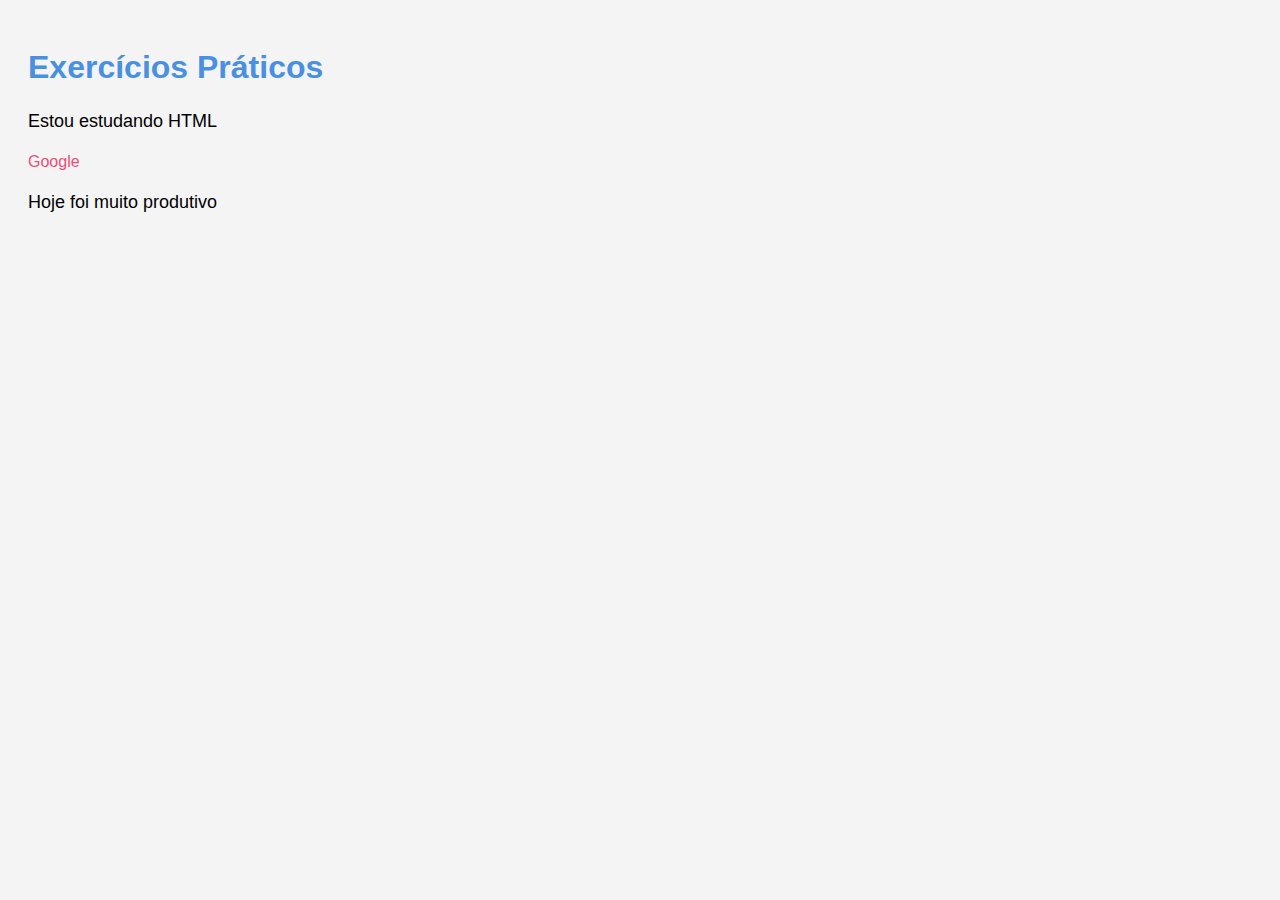
<file: index.html>
<!DOCTYPE html>
<html lang="en">

<head>
    <meta charset="UTF-8">
    <meta name="viewport" content="width=device-width, initial-scale=1.0">
    <title>Estrutura Básica (html-basico/ex1-estrutura-html)</title>
    <link rel="stylesheet" href="style.css">
</head>

<body>
    <h1>Exercícios Práticos</h1>
    <p>Estou estudando HTML</p>
    <a href="https://www.google.com.br">Google</a>
</body>
<p>Hoje foi muito produtivo</p>

</html>
</file>
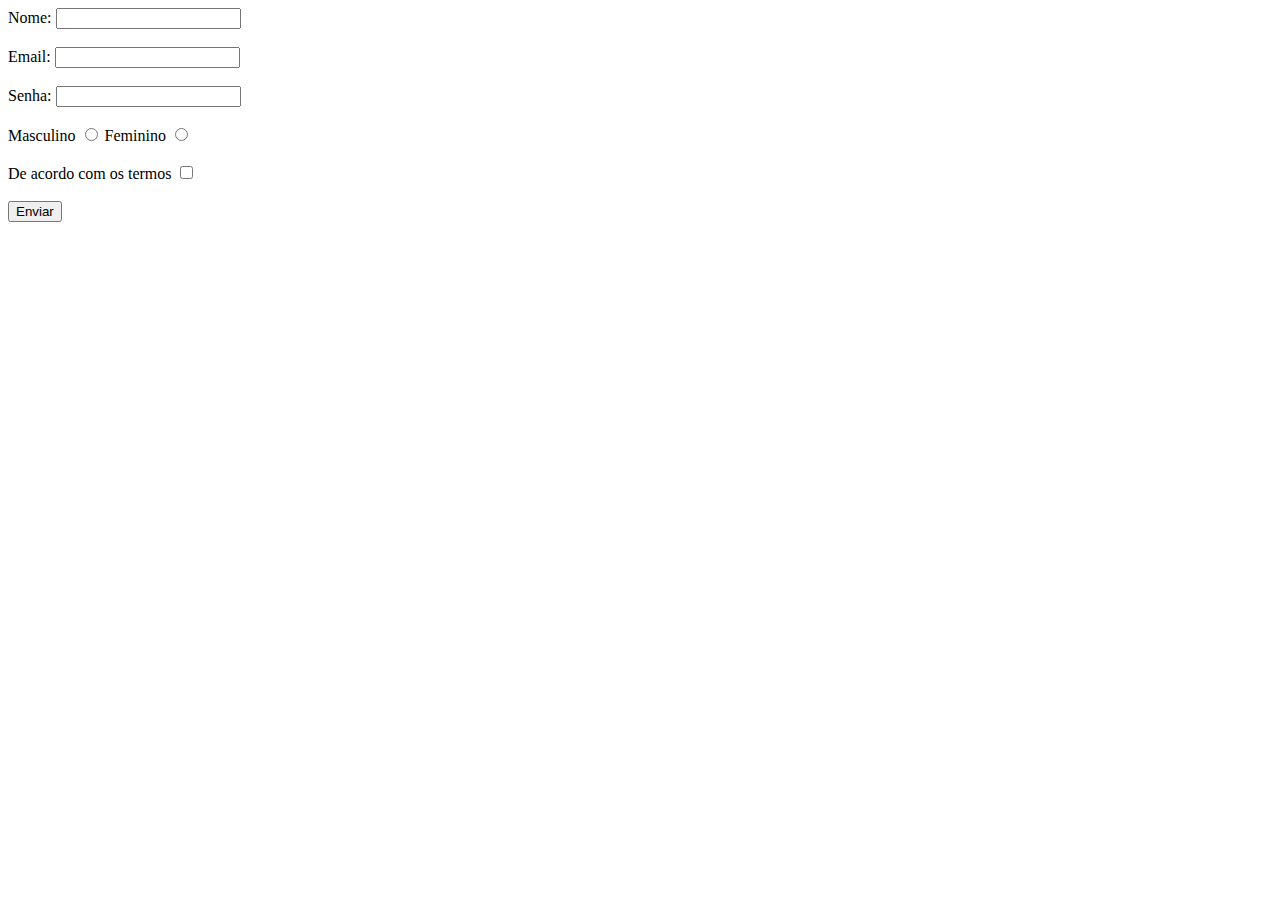
<file: formulario.html>
<!DOCTYPE html>
<html lang="en">

<head>
    <meta charset="UTF-8">
    <meta name="viewport" content="width=device-width, initial-scale=1.0">
    <title>Formularios e Inputs</title>
</head>

<body>
    <form>
        <label for="nome">Nome:</label>
        <input type="text" id="nome" name="nome"><br><br>

        <label for="email">Email:</label>
        <input type="email" id="email" name="email"><br><br>

        <label for="senha">Senha:</label>
        <input type="password" id="senha" name="senha"><br><br>
        <radio>
            <label for="masculino">Masculino</label>
            <input type="radio" id="masculino" name="sexo" value="masculino">
            <label for="feminino">Feminino</label>
            <input type="radio" id="feminino" name="sexo" value="feminino">
        </radio><br><br>
        <checkbox>
            <label for="termos">De acordo com os termos</label>
            <input type="checkbox" id="termos" name="aceitar os termos" value="termos">
        </checkbox><br><br>

        <button type="submit">Enviar</button>
    </form>
</body>

</html>
</file>
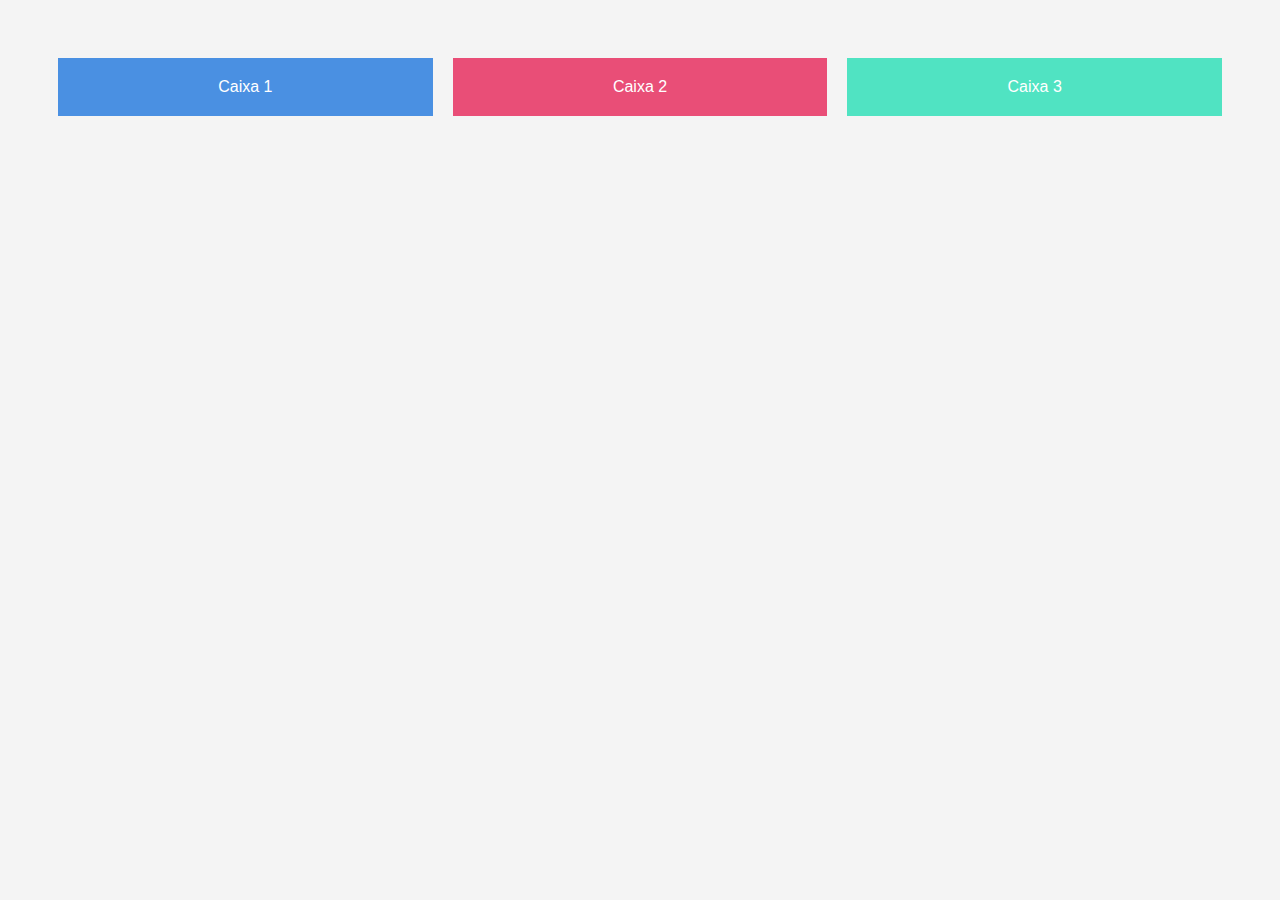
<file: layout.html>
<!DOCTYPE html>
<html lang="pt-BR">

<head>
    <meta charset="UTF-8">
    <meta name="viewport" content="width=device-width, initial-scale=1.0">
    <title>Layout com Flexbox</title>
    <link rel="stylesheet" type="text/css" href="style.css"> <!-- Vinculando o CSS -->
    <link rel="stylesheet" type="text/css" href="layout.css"> <!-- Vinculando o CSS específico para o layout -->
</head>

<body>
    <div class="container">
        <div class="box box1">Caixa 1</div>
        <div class="box box2">Caixa 2</div>
        <div class="box box3">Caixa 3</div>
    </div>
</body>

</html>
</file>
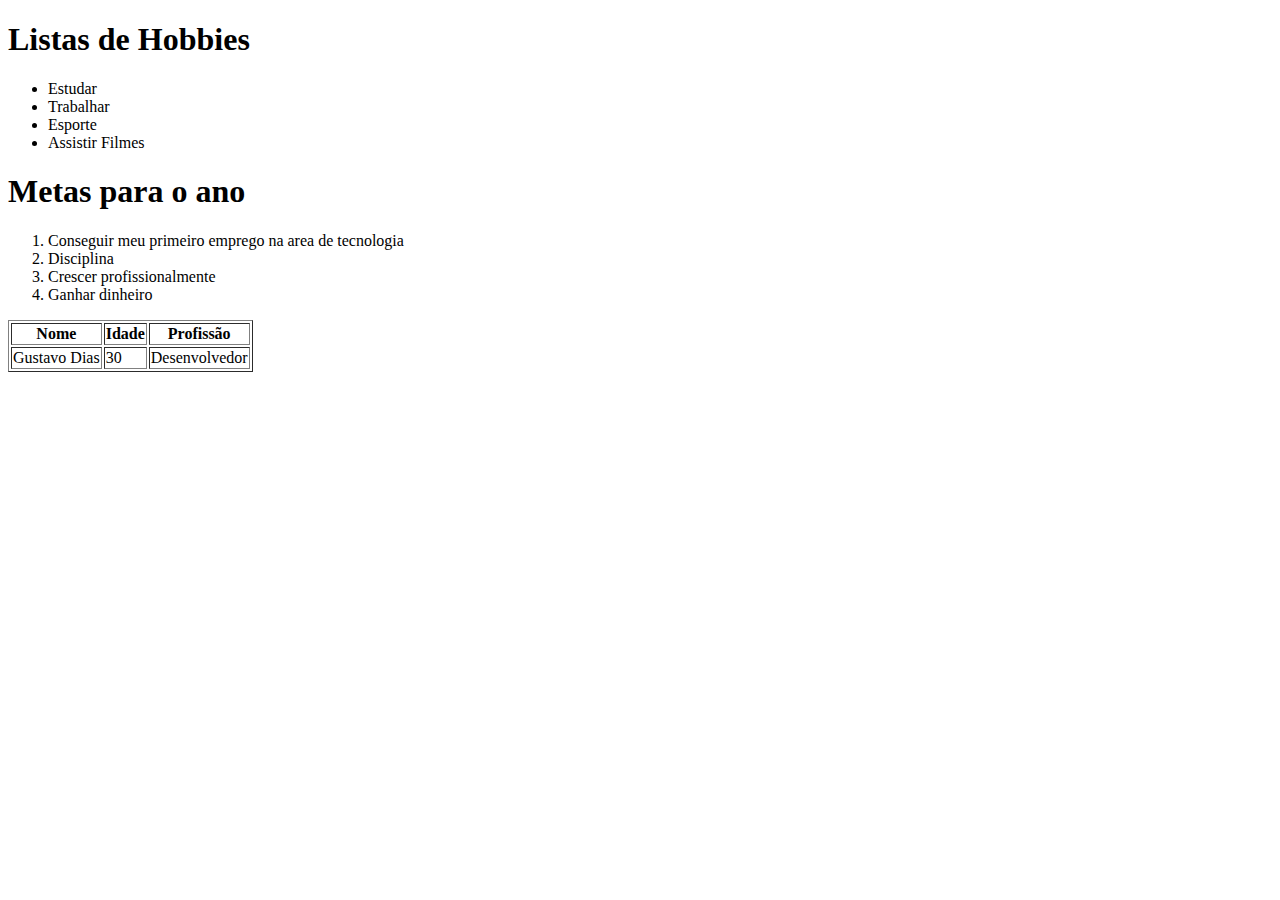
<file: listas-tabelas.html>
<!DOCTYPE html>
<html lang="en">

<head>
    <meta charset="UTF-8">
    <meta name="viewport" content="width=device-width, initial-scale=1.0">
    <title>Listas e Tabelas</title>
</head>

<body>
    <h1>Listas de Hobbies</h1>
    <ul>
        <li>Estudar</li>
        <li>Trabalhar</li>
        <li>Esporte</li>
        <li>Assistir Filmes</li>
    </ul>
    <h1>Metas para o ano</h1>
    <ol>

        <li>Conseguir meu primeiro emprego na area de tecnologia</li>
        <li>Disciplina</li>
        <li>Crescer profissionalmente</li>
        <li>Ganhar dinheiro</li>
    </ol>
    <table border="1">
        <tr>
            <th>Nome</th>
            <th>Idade</th>
            <th>Profissão</th>
        </tr>
        <tr>
            <td>Gustavo Dias</td>
            <td>30</td>
            <td>Desenvolvedor</td>
        </tr>

</body>

</html>
</file>
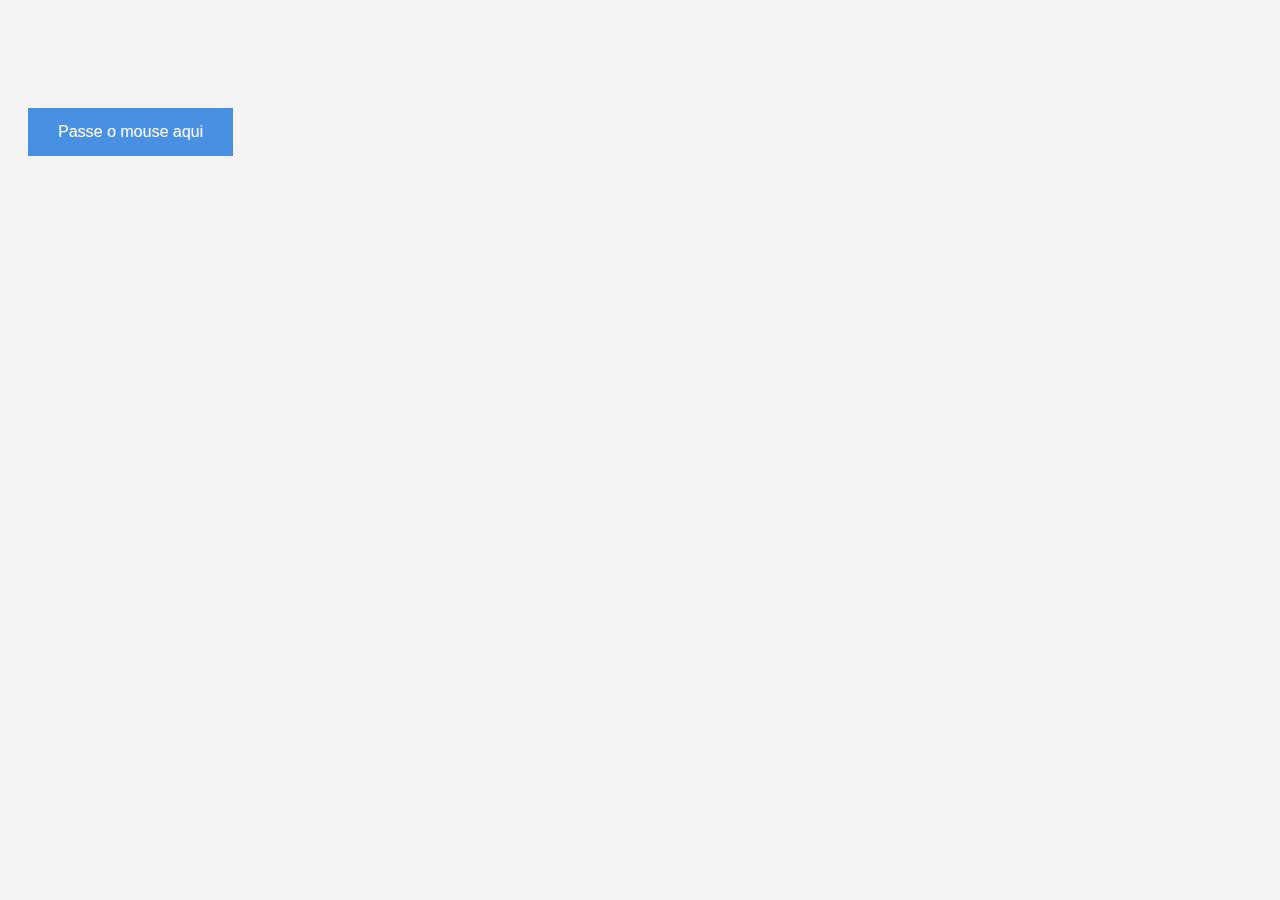
<file: html-basic/animacoes.html>
<!DOCTYPE html>
<html lang="en">

<head>
    <meta charset="UTF-8">
    <meta name="viewport" content="width=device-width, initial-scale=1.0">
    <title>Animacoes CSS</title>
    <link rel="stylesheet" type="text/css" href="style.css">
    <link rel="stylesheet" type="text/css" href="animacoes.css">

</head>

<body>
    <h1 class="fade-in">Bem vindo à minha página de animações!</h1>
    <button class="animated-button">Passe o mouse aqui</button>
</body>

</html>
</file>
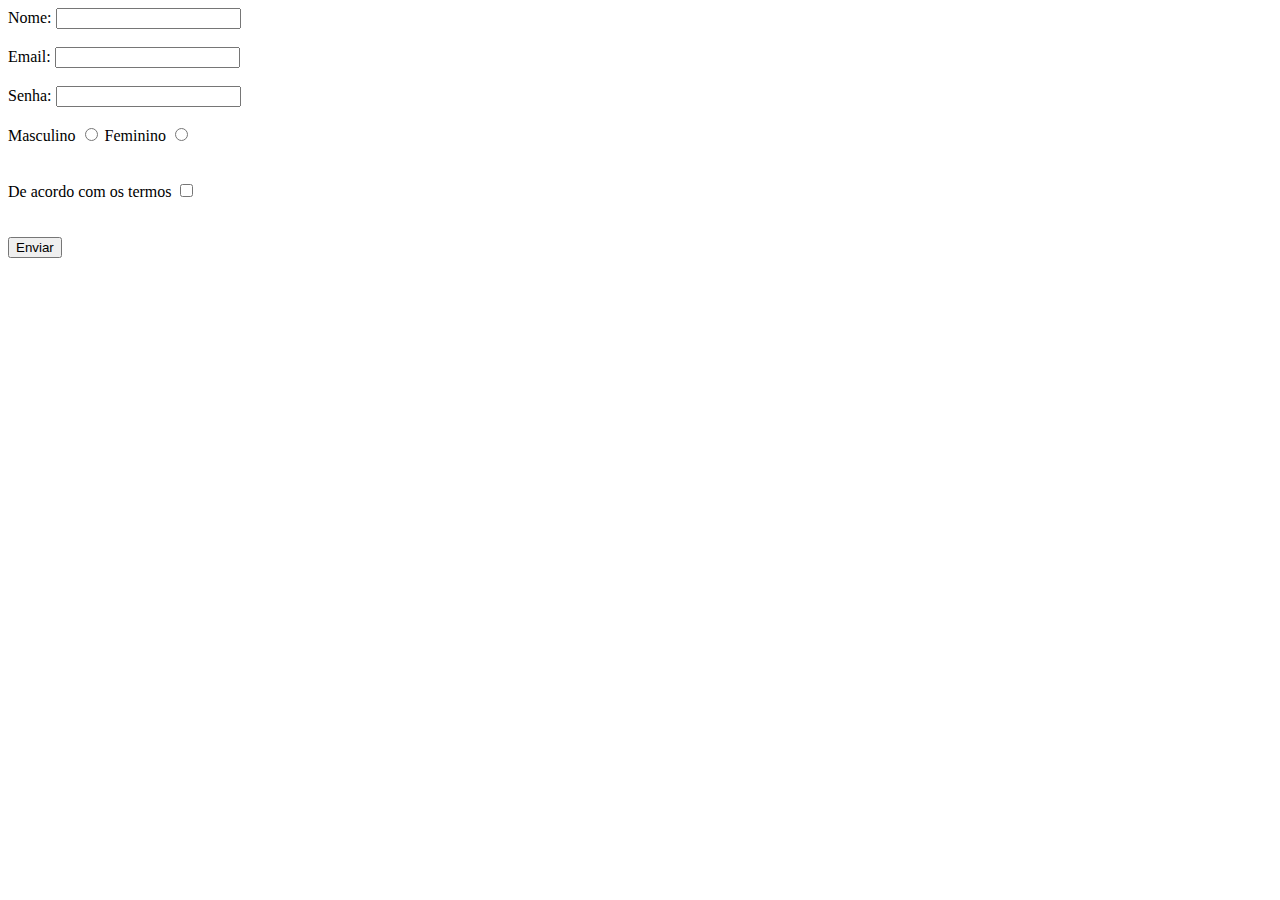
<file: html-basic/formulario.html>
<!DOCTYPE html>
<html lang="en">

<head>
    <meta charset="UTF-8">
    <meta name="viewport" content="width=device-width, initial-scale=1.0">
    <title>Formularios e Inputs</title>
</head>

<body>
    <form>
        <label for="nome">Nome:</label>
        <input type="text" id="nome" name="nome"><br><br>

        <label for="email">Email:</label>
        <input type="email" id="email" name="email"><br><br>

        <label for="senha">Senha:</label>
        <input type="password" id="senha" name="senha"><br><br>
        <div>
            <label for="masculino">Masculino</label>
            <input type="radio" id="masculino" name="sexo" value="masculino">
            <label for="feminino">Feminino</label>
            <input type="radio" id="feminino" name="sexo" value="feminino">
        </div><br><br>
        <div>
            <label for="termos">De acordo com os termos</label>
            <input type="checkbox" id="termos" name="aceitar os termos" value="termos">
        </div><br><br>

        <button type="submit">Enviar</button>
    </form>
</body>

</html>
</file>
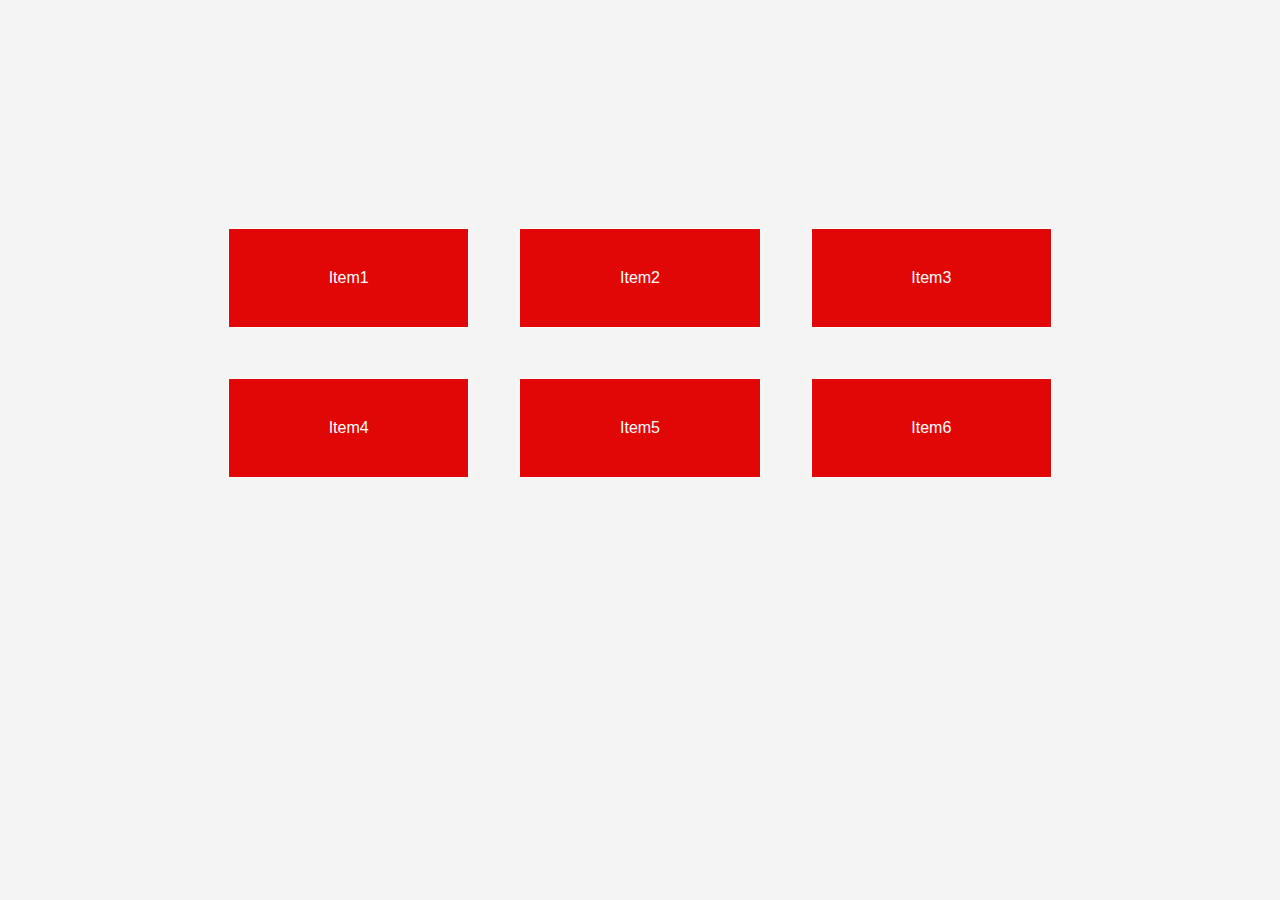
<file: html-basic/grid.html>
<!DOCTYPE html>
<html lang="en">

<head>
    <meta charset="UTF-8">
    <meta name="viewport" content="width=device-width, initial-scale=1.0">
    <title>Layout com Grid</title>
    <link rel="stylesheet" href="style.css">
    <link rel="stylesheet" href="grid.css">
</head>

<body>

    <div class="grid-container">
        <div class="grid-item">Item1</div>
        <div class="grid-item">Item2</div>
        <div class="grid-item">Item3</div>
        <div class="grid-item">Item4</div>
        <div class="grid-item">Item5</div>
        <div class="grid-item">Item6</div>

    </div>
</body>

</html>
</file>
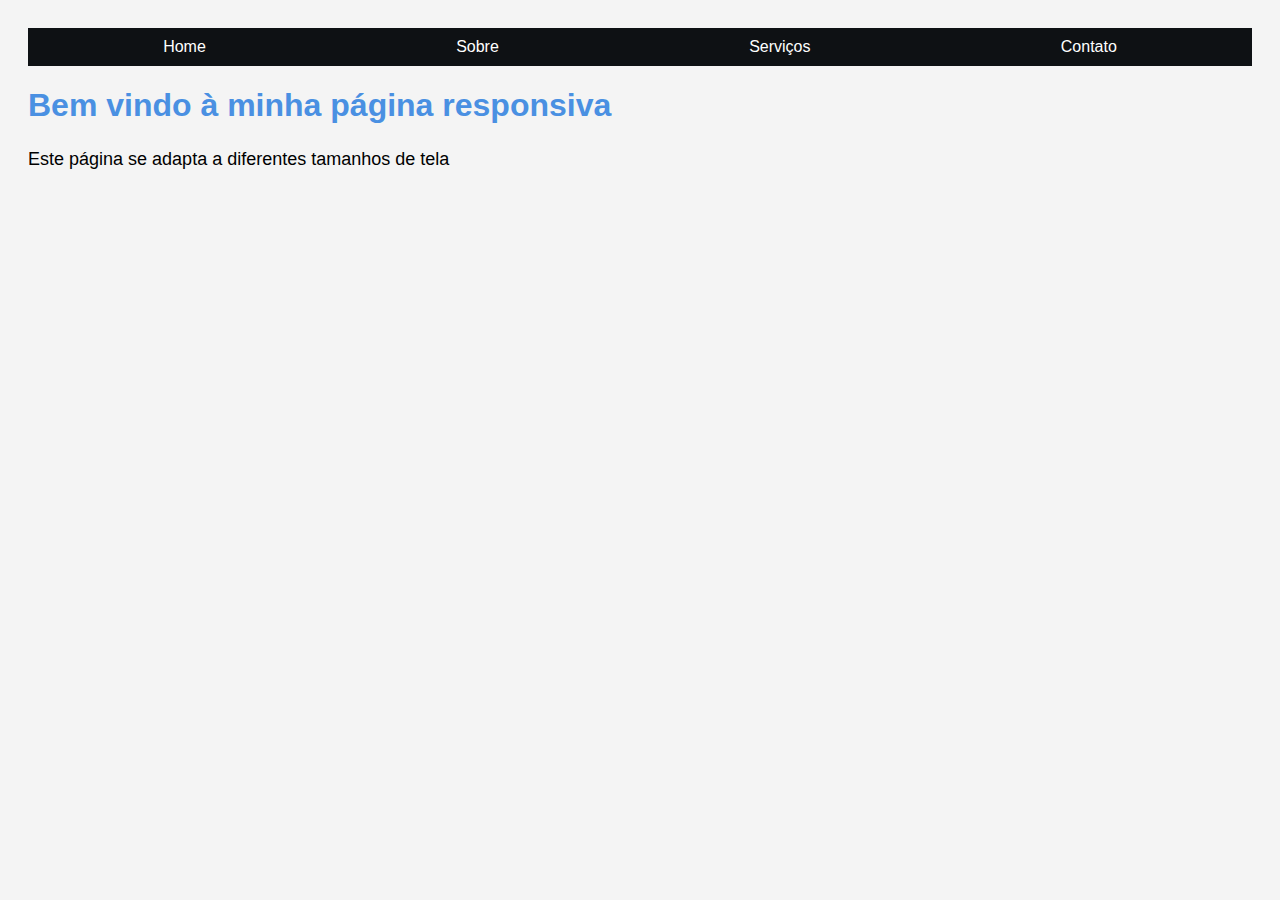
<file: html-basic/responsividade.html>
<!DOCTYPE html>
<html lang="en">

<head>
    <meta charset="UTF-8">
    <meta name="viewport" content="width=device-width, initial-scale=1.0">
    <title>Responsividade</title>
    <link rel="stylesheet" type="text/css" href="style.css">
    <link rel="stylesheet" type="text/css" href="responsividade.css">

</head>

<body>
    <header>
        <nav class="navbar">
            <ul>
                <li><a href="#">Home</a></li>
                <li><a href="#">Sobre</a></li>
                <li><a href="#">Serviços</a></li>
                <li><a href="#">Contato</a></li>
            </ul>
        </nav>
    </header>
    <main>
        <h1>Bem vindo à minha página responsiva</h1>
        <p>Este página se adapta a diferentes tamanhos de tela</p>
    </main>



</body>

</html>
</file>
<file: style.css>
/* Estilizando o título */
h1 {
    color: #4A90E2;
    /* Altera a cor do texto */
    font-family: 'Arial', sans-serif;
    /* Altera a fonte */
}

/* Estilizando o parágrafo */
p {
    font-size: 18px;
    /* Aumenta o tamanho do texto */
    line-height: 1.5;
    /* Aumenta o espaçamento entre linhas */
}

/* Estilizando listas */
ul {
    list-style-type: square;
    /* Muda o estilo das listas para quadrado */
}

/* Estilizando links */
a {
    color: #E94E77;
    /* Cor do link */
    text-decoration: none;
    /* Remove o sublinhado */
}

a:hover {
    text-decoration: underline;
    /* Sublinha o link ao passar o mouse */
}

/* Estilizando listas ordenadas */
ol {
    margin-left: 20px;
    /* Adiciona margem à esquerda */
}

/* Estilizando o corpo da página */
body {
    font-family: 'Verdana', sans-serif;
    /* Altera a fonte do corpo */
    background-color: #f4f4f4;
    /* Cor de fundo da página */
    padding: 20px;
    /* Adiciona espaçamento interno */
}
</file>
<file: layout.css>
/* Estilizando o container */
.container {
    display: flex;
    /* Ativa o Flexbox */
    justify-content: space-between;
    /* Espaça as caixas igualmente */
    margin: 20px;
    /* Margem ao redor do container */
}

/* Estilizando as caixas */
.box {
    flex: 1;
    /* Faz com que as caixas ocupem o mesmo espaço */
    margin: 10px;
    /* Margem entre as caixas */
    padding: 20px;
    /* Espaçamento interno */
    color: white;
    /* Cor do texto */
    text-align: center;
    /* Centraliza o texto */
}

/* Estilos específicos para cada caixa */
.box1 {
    background-color: #4A90E2;
    /* Cor de fundo da Caixa 1 */
}

.box2 {
    background-color: #E94E77;
    /* Cor de fundo da Caixa 2 */
}

.box3 {
    background-color: #50E3C2;
    /* Cor de fundo da Caixa 3 */
}
</file>
<file: html-basic/style.css>
/* Estilizando o título */
h1 {
    color: #4A90E2;
    /* Altera a cor do texto */
    font-family: 'Arial', sans-serif;
    /* Altera a fonte */
}

/* Estilizando o parágrafo */
p {
    font-size: 18px;
    /* Aumenta o tamanho do texto */
    line-height: 1.5;
    /* Aumenta o espaçamento entre linhas */
}

/* Estilizando listas */
ul {
    list-style-type: square;
    /* Muda o estilo das listas para quadrado */
}

/* Estilizando links */
a {
    color: #E94E77;
    /* Cor do link */
    text-decoration: none;
    /* Remove o sublinhado */
}

a:hover {
    text-decoration: underline;
    /* Sublinha o link ao passar o mouse */
}

/* Estilizando listas ordenadas */
ol {
    margin-left: 20px;
    /* Adiciona margem à esquerda */
}

/* Estilizando o corpo da página */
body {
    font-family: 'Verdana', sans-serif;
    /* Altera a fonte do corpo */
    background-color: #f4f4f4;
    /* Cor de fundo da página */
    padding: 20px;
    /* Adiciona espaçamento interno */
}
</file>
<file: html-basic/animacoes.css>
/* Estilizando o título com animação de fade-in */
.fade-in {
    opacity: 0;
    /* Começa invisível */
    animation: fadeIn 2s forwards;
    /* Aplica a animação */
}

/* Definindo a animação de fade-in */
@keyframes fadeIn {
    to {
        opacity: 1;
        /* Torna o elemento visível */
    }
}

/* Estilizando o botão */
.animated-button {
    background-color: #4A90E2;
    /* Cor de fundo */
    color: white;
    /* Cor do texto */
    border: none;
    /* Remove a borda */
    padding: 15px 30px;
    /* Espaçamento interno */
    font-size: 16px;
    /* Tamanho da fonte */
    cursor: pointer;
    /* Muda o cursor ao passar o mouse */
    transition: background-color 0.3s, transform 0.3s;
    /* Transições suaves */
}

/* Efeito de hover no botão */
.animated-button:hover {
    background-color: #E94E77;
    /* Muda a cor de fundo ao passar o mouse */
    transform: scale(1.1);
    /* Aumenta o tamanho do botão */
}
</file>
<file: html-basic/grid.css>
/* Estilizando o container do grid */
.grid-container {
    display: grid; /* Ativa o Grid Layout */
    grid-template-columns: repeat(3, 1fr); /* Cria 3 colunas de igual largura */
    grid-template-rows: repeat(2, 100px); /* Cria 2 linhas com altura de 100px */
    gap: 50px; /* Espaçamento entre os itens do grid */
    margin: 200px; /* Margem ao redor do container */
}

/* Estilizando os itens do grid */
.grid-item {
    background-color: #e20707; /* Cor de fundo dos itens */
    color: white; /* Cor do texto */
    display: flex; /* Ativa o Flexbox para centralizar o texto */
    justify-content: center; /* Centraliza horizontalmente */
    align-items: center; /* Centraliza verticalmente */
    border: 1px solid #fff; /* Borda branca ao redor dos itens */
}
</file>
<file: html-basic/responsividade.css>
/* Estilizando a barra de navegação */
.navbar {
    background-color: #0e1114; /* Cor de fundo da navbar */
    padding: 10px; /* Espaçamento interno */
}

.navbar ul {
    list-style-type: none; /* Remove os marcadores da lista */
    padding: 0; /* Remove o padding */
    margin: 0; /* Remove a margem */
    display: flex; /* Exibe os itens em linha */
    justify-content: space-around; /* Espaça os itens igualmente */
}

.navbar li {
    display: inline; /* Exibe os itens em linha */
}

.navbar a {
    color: white; /* Cor do texto */
    text-decoration: none; /* Remove o sublinhado */
    padding: 10px 15px; /* Espaçamento interno */
}

/* Media query para telas menores */
@media (max-width: 600px) {
    .navbar ul {
        flex-direction: column; /* Muda a direção para coluna */
        align-items: center; /* Centraliza os itens */
    }

    .navbar li {
        margin: 5px 0; /* Adiciona margem entre os itens */
    }
}
</file>
